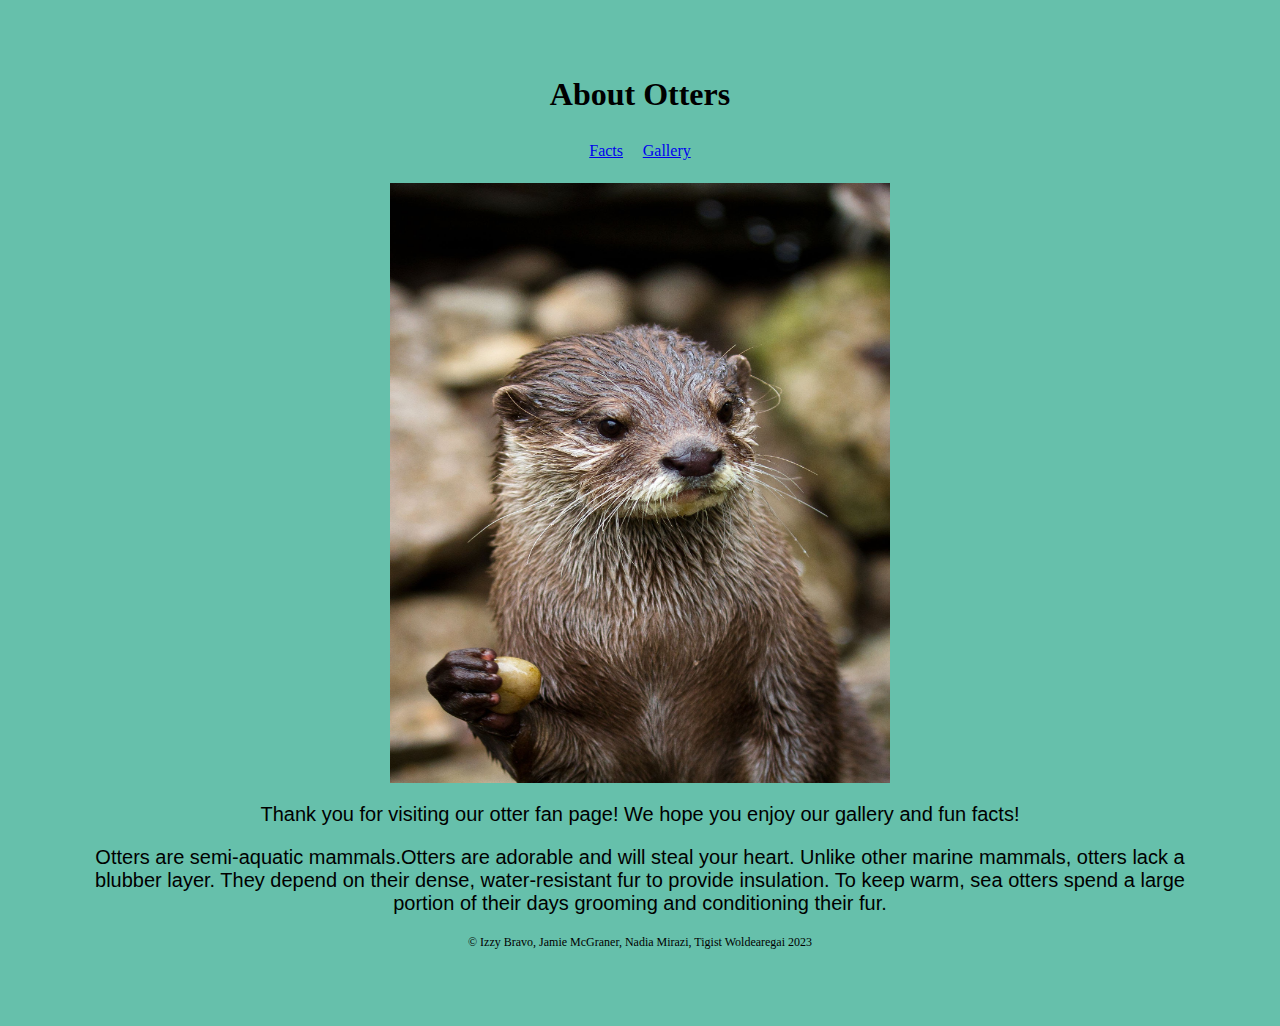
<file: index.html>
<!DOCTYPE html>
<html lang="en">
<head>
  <meta charset="UTF-8">
  <meta http-equiv="X-UA-Compatible" content="IE=edge">
  <meta name="viewport" content="width=device-width, initial-scale=1.0">
  <title>Otters</title>
  <link rel="stylesheet" href="styles/style.css">
  <link rel="stylesheet" href="styles/index.css">
</head>
<body>
  <header>
    <h1>About Otters</h1>
    <nav>
      <ul>
        <li><a href="pages/facts.html">Facts</a></li>
        <li><a href="pages/gallery.html">Gallery</a></li>
      </ul>
    </nav>
    <img id="picture" src="images/HomePageOtter.jpg" width="500" height="600" alt="Otter Image">
  </header>
  <main>
    <section>
      <p>Thank you for visiting our otter fan page! We hope you enjoy our gallery and fun facts!</p>
      <p>Otters are semi-aquatic mammals.Otters are adorable and will steal your heart. Unlike other marine mammals, otters lack a blubber layer. They depend on their dense, water-resistant fur to provide insulation. To keep warm, sea otters spend a large portion of their days grooming and conditioning their fur.</p>
    </section>
  </main>
<footer>
&copy; Izzy Bravo, Jamie McGraner, Nadia Mirazi, Tigist Woldearegai 2023
</footer>
</body>

</html>
</file>
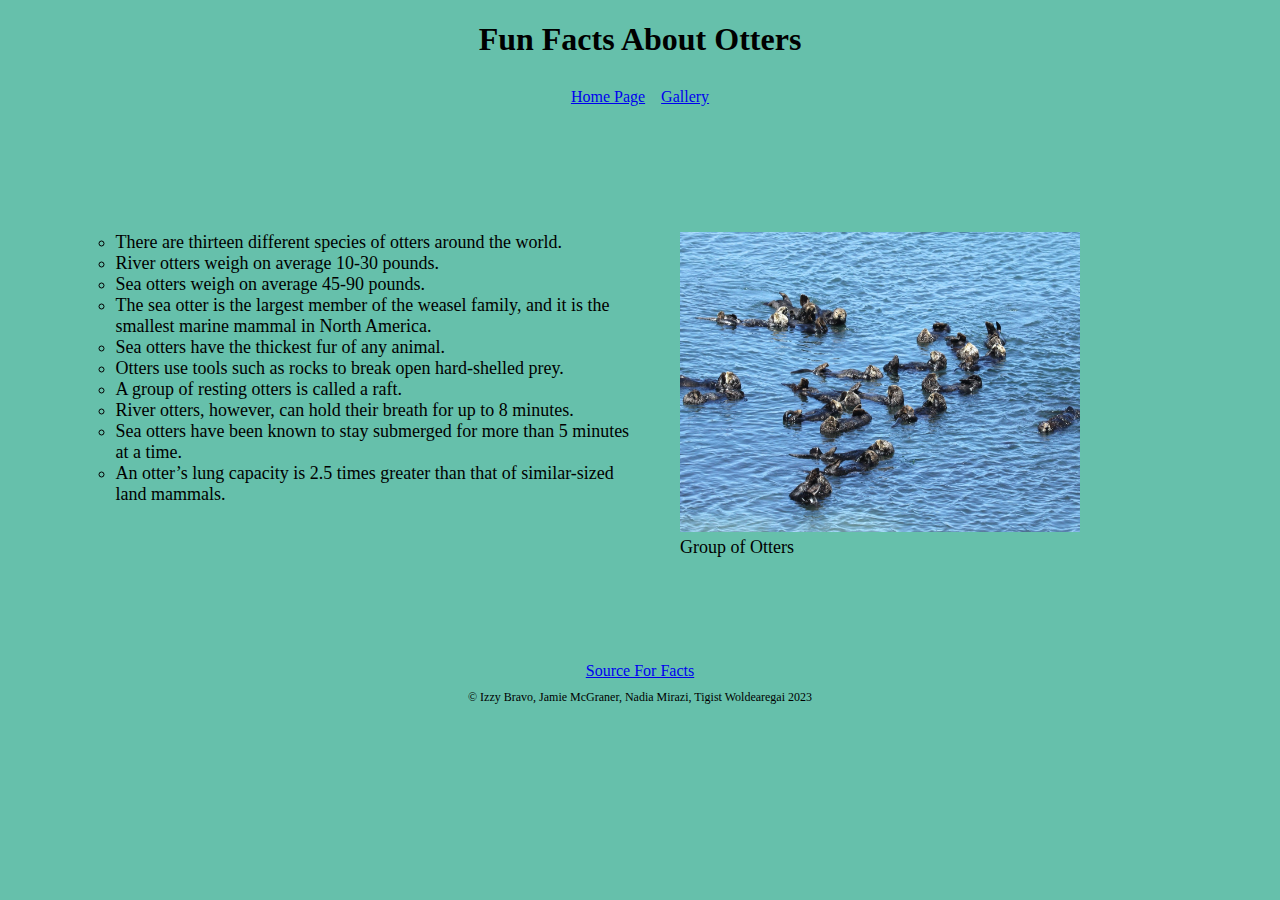
<file: pages/facts.html>
<!DOCTYPE html>
<html lang="en">
<head>
  <base href="../">
  <meta charset="UTF-8">
  <meta http-equiv="X-UA-Compatible" content="IE=edge">
  <meta name="viewport" content="width=device-width, initial-scale=1.0">
  <title>Otters Fun Facts</title>
  <link rel="stylesheet" href="styles/style.css">
  <link rel="stylesheet" href="styles/facts.css">
</head>
<body  class="container">
  <header>
    <h1> Fun Facts About Otters</h1>
    <nav>
      <ul>
        <li class="title"><a href="index.html">Home Page</a></li>
        <li class="title"><a href="pages/gallery.html">Gallery</a></li>

      </ul>
    </nav>
  </header>
  <main>
    <section id="fun_facts">
      <ol>
        <li>There are thirteen different species of otters around the world.</li>
        <li>River otters weigh on average 10-30 pounds.</li>
        <li>Sea otters weigh on average 45-90 pounds.</li>
        <li>The sea otter is the largest member of the weasel family, and it is the smallest marine mammal in North America.</li>
        <li>Sea otters have the thickest fur of any animal.</li>
        <li>Otters use tools such as rocks to break open hard-shelled prey.</li>
        <li>A group of resting otters is called a raft.</li>
        <li>River otters, however, can hold their breath for up to 8 minutes.</li>
        <li>Sea otters have been known to stay submerged for more than 5 minutes at a time.</li>
        <li>An otter’s lung capacity is 2.5 times greater than that of similar-sized land mammals.</li>
      </ol>
      <figure>
        <img src="images/GroupofSeaOtters.jpg" width="400" height="300" alt="Group of Otters"><figcaption>Group of Otters</figcaption>
      </figure>
    </section>

  </main>

</body>
<a class="source" href="https://www.doi.gov/blog/12-facts-about-otters-sea-otter-awareness-week#:~:text=Their%20fur%20contains%20between%20600%2C000,grooming%20and%20conditioning%20their%20fur." target="_blank">Source For Facts</a>
<footer>
  &copy; Izzy Bravo, Jamie McGraner, Nadia Mirazi, Tigist Woldearegai 2023
</footer>
<!-- </body> -->
</html>
</file>
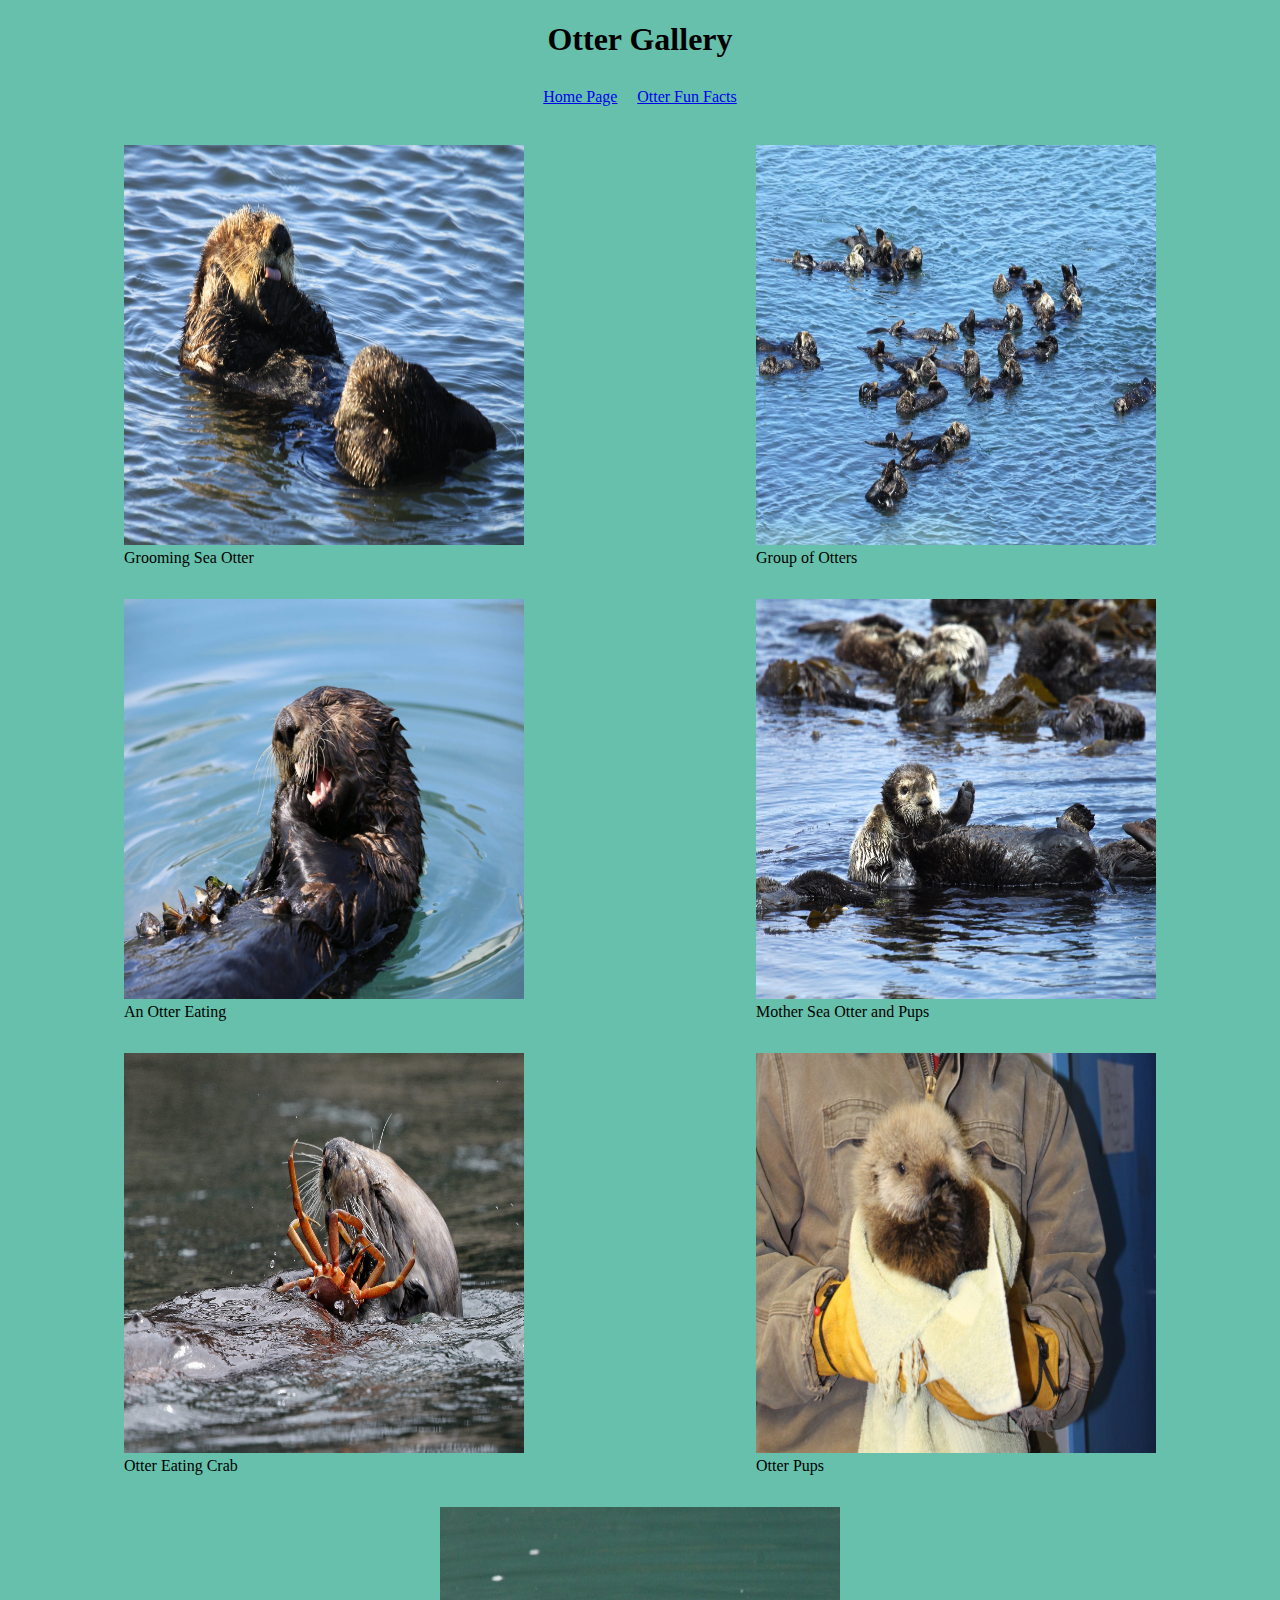
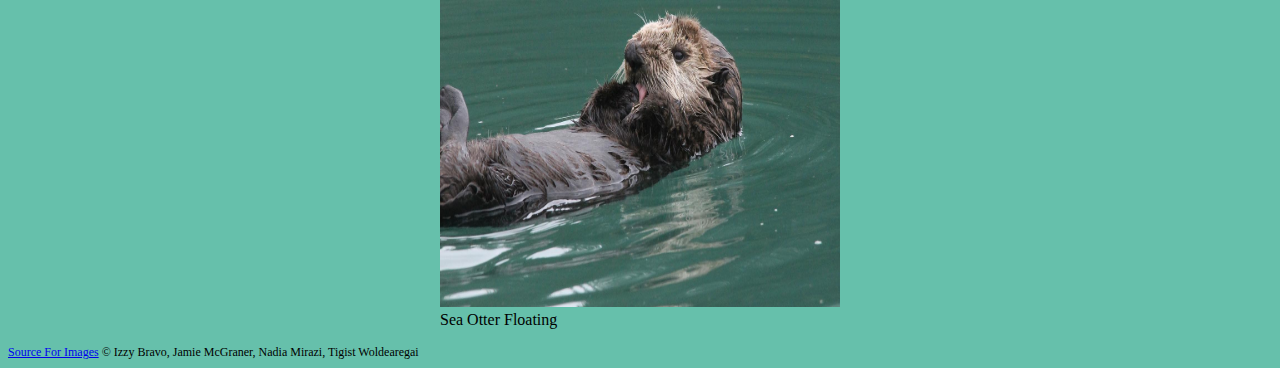
<file: pages/gallery.html>
<!DOCTYPE html>
<html lang="en">
<head>
  <base href="../">
  <meta charset="UTF-8">
  <meta http-equiv="X-UA-Compatible" content="IE=edge">
  <meta name="viewport" content="width=device-width, initial-scale=1.0">
  <title>Gallery</title>
  <link rel="stylesheet" href="styles/style.css">
  <link rel="stylesheet" href="styles/gallery.css">
</head>
<body>
  <header>
    <h1>Otter Gallery</h1>
    <nav>
      <ul>
        <li><a href="index.html">Home Page</a></li>
        <li><a href="pages/facts.html">Otter Fun Facts</a></li>
      </ul>
    </nav>
  </header>
  <main>
    <section>
      <figure>
        <img src="images/GroomingSeaOtter.jpg" width="400" height="400" alt="Grooming Sea Otter"><figcaption>Grooming Sea Otter</figcaption>
      </figure>
      <figure>
        <img src="images/GroupofSeaOtters.jpg" width="400" height="400" alt="Group of Otters"><figcaption>Group of Otters</figcaption>
      </figure>
      <figure>
        <img src="images/OtterEating.jpg" width="400" height="400" alt="Otter Eating"><figcaption>An Otter Eating</figcaption>
      </figure>
      <figure>
        <img src="images/MotherSeaOtterAndPups.jpg" width="400" height="400" alt="Mother Sea Otter and Pups"><figcaption>Mother Sea Otter and Pups</figcaption>
      </figure>
      <figure>
        <img src="images/OtterEatingCrab.jpg" width="400" height="400" alt="Otter Eating Crab"><figcaption>Otter Eating Crab</figcaption>
      </figure>
      <figure>
        <img src="images/OtterPups.jpg" width="400" height="400" alt="Otter Pups"><figcaption>Otter Pups</figcaption>
      </figure>
      <figure>
        <img src="images/SeaOttersFloating.jpg" width="400" height="400" alt="Sea Otter Floating"><figcaption>Sea Otter Floating</figcaption>
      </figure>
    </section>
  </main>
  <footer>
    <a href="https://www.doi.gov/blog/12-facts-about-otters-sea-otter-awareness-week#:~:text=Their%20fur%20contains%20between%20600%2C000,grooming%20and%20conditioning%20their%20fur." target="_blank">Source For Images</a>
    &copy; Izzy Bravo, Jamie McGraner, Nadia Mirazi, Tigist Woldearegai
  </footer>
</body>
</html>
</file>
<file: styles/style.css>
body {
background-color: rgb(102, 192, 171);
} 

h1 {
color: black;
text-align: center;
font-size: xx-large;
}

ul {
    list-style-type: none;
    padding-inline-start: 0px;
}
/* Imporove this later using display flex */
/* li {
    display: inline-block;
    padding: .5em;
    font-size: medium; */
/* }  */

nav {
    text-align: center;
    font-size: 15px;
}

p {
    font-family: Arial, Helvetica, sans-serif;
    font-size: 20px;
    color: black;
    text-align: center;
}

footer {
    font-family: American Typewriter;
    font-size: 12px;
    text-align: left;
}
</file>
<file: styles/index.css>
body {
    background-color: rgb(102, 192, 171);
    margin: 2cm
    } 
    
    h1 {
    color: black;
    text-align: center;
    font-size: xx-large;
    }

    nav
    
    ul {
        list-style-type: none;
        padding-inline-start: 0px;
    }
    
    li {
        display: inline-block;
        padding: .5em;
        font-size: medium;
    }
    
    nav {
        text-align: center;
        font-size: 15px;
    }
    
    p {
        font-family: Arial, Helvetica, sans-serif;
        font-size: 20px;
        color: black;
        text-align: center;
    }
    
    footer {
        font-family: American Typewriter;
        font-size: 12px;
        text-align: center;
    }

    #picture {
        margin-left: auto;
        margin-right: auto;
        display: block;
    }
</file>
